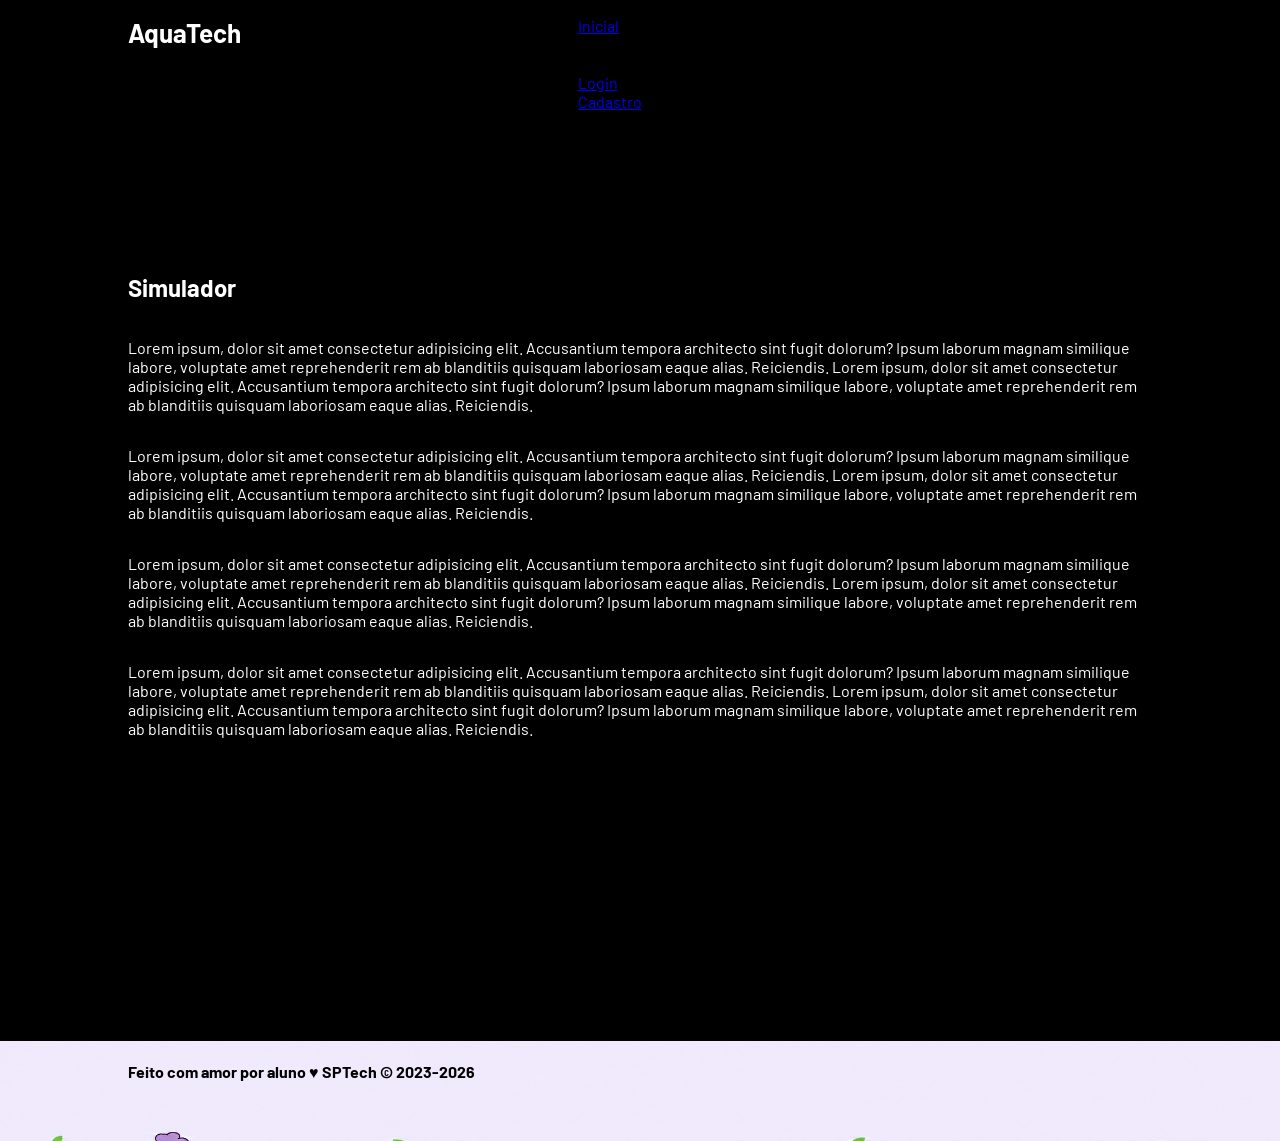
<file: public/simulador.html>
<!DOCTYPE html>
<html lang="pt-br">

<head>
    <meta charset="UTF-8">
    <meta http-equiv="X-UA-Compatible" content="IE=edge">
    <meta name="viewport" content="width=device-width, initial-scale=1.0">

    <title>AquaTech | Simulador</title>

    <script src="./js/sessao.js"></script>

    <link rel="stylesheet" href="./css/estilo.css">
    <link rel="icon" href="./assets/icon/favicon2.ico">
    <link rel="preconnect" href="https://fonts.gstatic.com">
</head>

<body>

    <!--header inicio-->
    <div class="header">
        <div class="container">
            <h1 class="titulo">AquaTech</h1>
            <ul class="navbar">
                <li>
                    <a href="./index.html">Inicial</a>
                </li>
                <li class="agora">Simulador</li>
                <li>|</li>
                <li>
                    <a href="./login.html">Login</a>
                </li>
                <li>
                    <a href="./login.html">Cadastro</a>
                </li>
            </ul>
        </div>
    </div>


    <!-- simulador inicio -->
    <div class="simulador">
        <div class="container">
            <h2>Simulador</h2>
            <p>Lorem ipsum, dolor sit amet consectetur adipisicing elit. Accusantium tempora architecto sint fugit
                dolorum? Ipsum laborum magnam similique labore, voluptate amet reprehenderit rem ab blanditiis quisquam
                laboriosam eaque alias. Reiciendis. Lorem ipsum, dolor sit amet consectetur adipisicing elit.
                Accusantium tempora architecto sint fugit dolorum? Ipsum laborum magnam similique labore, voluptate amet
                reprehenderit rem ab blanditiis quisquam laboriosam eaque alias. Reiciendis.</p>
            <p>Lorem ipsum, dolor sit amet consectetur adipisicing elit. Accusantium tempora architecto sint fugit
                dolorum? Ipsum laborum magnam similique labore, voluptate amet reprehenderit rem ab blanditiis quisquam
                laboriosam eaque alias. Reiciendis. Lorem ipsum, dolor sit amet consectetur adipisicing elit.
                Accusantium tempora architecto sint fugit dolorum? Ipsum laborum magnam similique labore, voluptate amet
                reprehenderit rem ab blanditiis quisquam laboriosam eaque alias. Reiciendis.</p>
            <p>Lorem ipsum, dolor sit amet consectetur adipisicing elit. Accusantium tempora architecto sint fugit
                dolorum? Ipsum laborum magnam similique labore, voluptate amet reprehenderit rem ab blanditiis quisquam
                laboriosam eaque alias. Reiciendis. Lorem ipsum, dolor sit amet consectetur adipisicing elit.
                Accusantium tempora architecto sint fugit dolorum? Ipsum laborum magnam similique labore, voluptate amet
                reprehenderit rem ab blanditiis quisquam laboriosam eaque alias. Reiciendis.</p>
            <p>Lorem ipsum, dolor sit amet consectetur adipisicing elit. Accusantium tempora architecto sint fugit
                dolorum? Ipsum laborum magnam similique labore, voluptate amet reprehenderit rem ab blanditiis quisquam
                laboriosam eaque alias. Reiciendis. Lorem ipsum, dolor sit amet consectetur adipisicing elit.
                Accusantium tempora architecto sint fugit dolorum? Ipsum laborum magnam similique labore, voluptate amet
                reprehenderit rem ab blanditiis quisquam laboriosam eaque alias. Reiciendis.</p>

        </div>
    </div>
    <!-- simulador fim -->

    <!--footer inicio-->
    <div class="footer">
        <div class="container">
            <h4>Feito com amor por aluno &hearts; SPTech &copy; 2023-2026</h4>
        </div>
    </div>
    <!--footer fim-->


</body>

</html>
</file>
<file: public/css/estilo.css>
@import url('https://fonts.googleapis.com/css2?family=Barlow:ital,wght@0,100;0,200;0,300;0,400;0,500;0,600;0,700;0,800;0,900;1,100;1,200;1,300;1,400;1,500;1,600;1,700;1,800;1,900&display=swap');

/* Tipografia do League Scout: Montserrat para títulos e destaques,
   Inter para textos de leitura. Importação única, com os pesos utilizados. */
@import url('https://fonts.googleapis.com/css2?family=Inter:wght@400;600&family=Montserrat:wght@600;700;800&display=swap');

body {
  margin: 0;
  padding: 0;
  font-family: 'Barlow', 'Segoe UI', 'Segoe UI', Tahoma, Geneva, Verdana, sans-serif;
  background-color: black;
}

html {
    scroll-behavior: smooth;
}

:root {
  --tamanho-header: 80px;
  --tamanho-banner: calc(100vh - var(--tamanho-header) - var(--tamanho-footer) - 2px);
  --tamanho-simulador: calc(100vh - var(--tamanho-header) - var(--tamanho-footer) - 2px);
  --tamanho-login: calc(100vh - var(--tamanho-header) - 2px);
  --tamanho-footer: 30px;

  /* Fontes oficiais do League Scout */
  --fonte-titulo: 'Montserrat', sans-serif;
  --fonte-texto: 'Inter', sans-serif;
}

.container {
  display: flex;
  width: 80%;
  margin: auto;
}

/* BANNER */

.banner {
  height: var(--tamanho-banner);
  color: white;
  background-image: url('../assets/imgs/imagem_fundo_home_gradiente.png');
  background-size: cover;
}

.banner .container {
  flex-direction: column;
  justify-content: center;
  align-items: flex-start;
  height: 100%;
}

.banner .container p {
  max-width: 500px;
  line-height: 1.5;
  margin-top: 24px;
  font-family: var(--fonte-texto);
  font-weight: 400;
  font-size: 20px;
}

.banner .container .titulo {
  margin: 0;
  padding: 0;
  width: auto;
  font-family: var(--fonte-titulo);
  font-size: 48px;
  font-weight: 800;
  line-height: 1.2;
}

/* SOBRE MIM */

.sobre_mim {
  background-color: #ffff;
  display: flex;
}

.sobre_mim .container {
  justify-content: center;
}

.box img {
  width: 170px;
}

.sobre_mim .boxes {
  display: flex;
  justify-content: space-between;
  width: 100%;
  padding: 30px 0;
}

.sobre_mim p {
    text-align: center;
    font-family: var(--fonte-texto);
    font-size: 16px;
    font-weight: 400;
    line-height: 1.5;
}

.box {
  display: flex;
  align-items: center;
}

/* FOOTER */

.footer {
    width: 100%;
    height: 100px;

    background-image: url("../assets/imgs/image_footer.png");
    background-repeat: no-repeat;
    background-color: #EEECFA;

    background-size: 100% auto;
    background-position: center calc(100% + 190px);
}

/* FOOTER INTERATIVO — HOME (REQ-003)
   O cenário limpo (image_footer.png) é usado como fundo. Os personagens e o
   link são elementos HTML separados, evitando duplicação na imagem.
   A imagem tem margem lilás abaixo da grama equivalente a 10,4% da largura;
   o deslocamento abaixo mantém a grama encostada na base do footer. */

.footer-home {
  position: relative;
  height: 170px;
  overflow: hidden;
  background-color: #EEECFA;
  background-image: url("../assets/imgs/image_footer.png");
  background-repeat: no-repeat;
  background-size: 100% auto;
  background-position: center calc(100% + 10.4vw);
}

/* Personagens posicionados de forma absoluta: o hover não desloca o layout. */
.footer-personagem {
  position: absolute;
  bottom: 0;
  height: auto;
  z-index: 1;
  transition: transform 0.3s ease;
}

.footer-munna {
  left: 7%;
  bottom: -45px;
  width: 220px;
}

.footer-musharna {
  right: 6%;
  bottom: -22px;
  width: 260px;
}

/* Link central "Voltar ao início": seta e texto formam uma única área clicável. */
.footer-voltar {
  position: absolute;
  top: 40px;
  left: 50%;
  z-index: 2;
  display: flex;
  flex-direction: column;
  align-items: center;
  transform: translateX(-50%);
  color: #404040;
  font-family: var(--fonte-titulo);
  font-size: 18px;
  font-weight: 600;
  line-height: 1.2;
  text-decoration: none;
}

.footer-seta {
  font-size: 30px;
  line-height: 1;
  transition: transform 0.2s ease;
}

/* Movimento apenas no hover do próprio personagem.
   Em telas sem hover real (toque), os personagens ficam estáticos. */
@media (hover: hover) and (pointer: fine) {
  .footer-munna:hover,
  .footer-musharna:hover {
    transform: translateY(-10px);
  }

  .footer-voltar:hover .footer-seta {
    transform: translateY(-3px);
  }
}

/* Foco visível para navegação por teclado. */
.footer-voltar:focus-visible {
  outline: 3px solid #E33535;
  outline-offset: 4px;
  border-radius: 4px;
}

@media (max-width: 1024px) {
  .footer-home {
    height: 240px;
  }

  .footer-munna {
    left: 6%;
    bottom: -37px;
    width: 180px;
  }

  .footer-musharna {
    right: 5%;
    bottom: -18px;
    width: 215px;
  }

  .footer-voltar {
    top: 30px;
    font-size: 17px;
  }
}

@media (max-width: 600px) {
  .footer-home {
    height: 190px;
  }

  .footer-munna {
    left: 3%;
    bottom: -20px;
    width: 85px;
  }

  .footer-musharna {
    right: 3%;
    bottom: -10px;
    width: 100px;
  }

  .footer-voltar {
    top: 20px;
    font-size: 14px;
  }

  .footer-seta {
    font-size: 22px;
  }
}

@media (max-width: 380px) {
  .footer-munna {
    width: 70px;
  }

  .footer-musharna {
    width: 85px;
  }

  .footer-voltar {
    font-size: 13px;
  }
}

/* Respeita a preferência do usuário por menos movimento. */
@media (prefers-reduced-motion: reduce) {
  html {
    scroll-behavior: auto;
  }

  .footer-personagem,
  .footer-seta {
    transition: none;
  }

  .footer-munna:hover,
  .footer-musharna:hover,
  .footer-voltar:hover .footer-seta {
    transform: none;
  }
}


/* LOGIN */

.login {
  height: var(--tamanho-login);
  background-image: url('../assets/imgs/fundo_login.png');
  background-size:cover;
}

.login .container {
  justify-content: space-between;
  align-items: center;
  height: 100%;
}

.card-login {
  width: 45%;
  height: 70%;
  background-color: #404040;
  border-radius: 15px;
  display: flex;
  align-items: center;
  justify-content: space-evenly;
  color: #FFFF;
  flex-direction: column;
  padding: 20px 0;
}

/* CADASTRO */

.cadastro {
  height: var(--tamanho-login);
  background-image: url('../assets/imgs/fundo_cadastro.png');
  background-size:cover;
  background-position: bottom;
}


.cadastro .container {
  justify-content: space-between;
  align-items: center;
  height: 100%;
}

.titulo{
  color: #FFFF;
  margin-bottom: 20%;
  width: 40%;
  font-size: 26px;
}

.card-cadastro {
  width: 45%;
  height: 85%;
  background-color: #404040;
  border-radius: 15px;
  display: flex;
  align-items: center;
  justify-content: space-evenly;
  color: #FFFF;
  flex-direction: column;
  padding: 20px 0;
}

.card h2 {
  margin: 0;
  font-family: var(--fonte-titulo);
  font-size: 32px;
  font-weight: 700;
  line-height: 1.2;
}

.card > span {
  margin: 0;
  font-family: var(--fonte-texto);
  font-size: 16px;
  font-weight: 400;
  line-height: 1.5;
}

.formulario {
  display: flex;
  height: 70%;
  width: 80%;
  justify-content: space-around;
  flex-direction: column;
}

.formulario span {
  font-family: var(--fonte-texto);
  font-size: 16px;
  font-weight: 600;
  line-height: 1.5;
}

.formulario input {
  border: 2px solid #E33535;
  text-align: center;
  border-radius: 10px;
  margin: 0;
}

.formulario select {
  border: 2px solid #E33535;
  background-color: white;
  color: gray;
  height: 36px;
  text-align: center;
  border-radius: 10px;
  margin: 0;
}

.campo {
  display: flex;
  flex-direction: column;
  justify-content: start;
  padding: 5px 0;
}

.botao {
  cursor: pointer;
  font-family: var(--fonte-titulo);
  border: 0;
  border-radius: 10px;
  font-weight: 600;
  font-size: 16px;
  color: #fff;
  background-color: #E33535;
  width: 100%;
  height: 50px;
  align-self: center;
  margin-top: 20px;
}

.loading-div {
  width: 50px;
  display: none;
}

.loading-div img {
  height: 50px;
  width: 50px;
}

#div_erros_login {
  display: none
}

/* FORMULARIO */

.alerta_erro{
  display: flex;
  justify-content: flex-end;
}

.card_erro {
  display: none;
  background-color: #fff;
  color: black;
  width: 230px;
  position: fixed;
  border-radius: 4px;
  border: #ED145B 3px solid;
  padding: 10px;
  margin-right: 10%;
}

.card_erro #mensagem_erro{
  font-family: var(--fonte-texto);
  font-weight: 600;
  font-size: 16px;
}

.formulario .tipo_campo {
  font-size: 20px;
  font-weight: 600 !important;
}

.formulario {
  display: flex;
  flex-direction: column;
}

input {
  margin-bottom: 10px;
  border: 2px solid #32b9cd;
  padding: 10px;
  text-align: center;
  border-radius: 10px;
}

.btn {
  font-family: "Barlow", sans-serif;
  border: 0;
  border-radius: 5px;
  font-weight: 600;
  font-size: 18px;
  padding: 10px 15px;
  color: white;
  background-color: #E33535;
  width: 120px;
  align-self: center;
  margin-top: 5px;
}

.loading-div {
  width: 50px;
  margin: auto;
  display: none;
}

.loading-div img {
  height: 50px;
  width: 50px;
}

/* SIMULADOR */

.simulador {
  color: white;
}

.simulador .container {
  flex-direction: column;
  overflow: scroll; 
  height: var(--tamanho-simulador);
}

/* ALERTA */

#alerta {
  position: absolute;
  right: 0;
  bottom: 0;
}

.mensagem-alarme {
  background-color: white;
  border-radius: 5px;
  width: 300px;
  height: 80px;
  margin: 10px;
  padding: 10px 0;
  display: flex;
  justify-content: space-evenly;
  align-items: center;
}

.mensagem-alarme h3 {
  font-size: 14px;
  margin: 0;
}

.mensagem-alarme .informacao {
  width: 66%;
}

.alarme-sino {
  width: 48px;
  height: 48px;
  animation-name: bell;
  animation-duration: 4s;
  background-image: url('https://cdn-icons-png.flaticon.com/512/1157/1157000.png');
  background-size: cover;
  animation-iteration-count: infinite;
}

@keyframes bell {
  0%   {transform: rotate(25deg)}
  25%  {transform: rotate(-25deg)}
  50%  {transform: rotate(25deg)}
  75%  {transform: rotate(-25deg)}
  100% {transform: rotate(25deg)}
}

/* TIPOGRAFIA — LEAGUE SCOUT
   Regras restritas às páginas Home, Login e Cadastro, identificadas pelas
   classes no body definidas na REQ-001. As páginas legadas mantêm a Barlow. */

body.pagina-home,
body.pagina-interna {
  font-family: var(--fonte-texto);
  font-weight: 400;
  line-height: 1.5;
}

/* Login e Cadastro: título e descrição de apresentação */
body.pagina-interna .titulo h1 {
  font-family: var(--fonte-titulo);
  font-size: 48px;
  font-weight: 700;
  line-height: 1.2;
}

body.pagina-interna .titulo span {
  font-family: var(--fonte-texto);
  font-size: 20px;
  font-weight: 400;
  line-height: 1.5;
}

/* Texto auxiliar, como "Não possui uma conta?" */
body.pagina-interna .formulario .texto-auxiliar {
  font-weight: 400;
}

/* Campos dos formulários e placeholders */
body.pagina-interna input {
  font-family: var(--fonte-texto);
  font-size: 16px;
  font-weight: 400;
}

body.pagina-interna input::placeholder {
  font-family: var(--fonte-texto);
  font-size: 14px;
  font-weight: 400;
}
</file>
